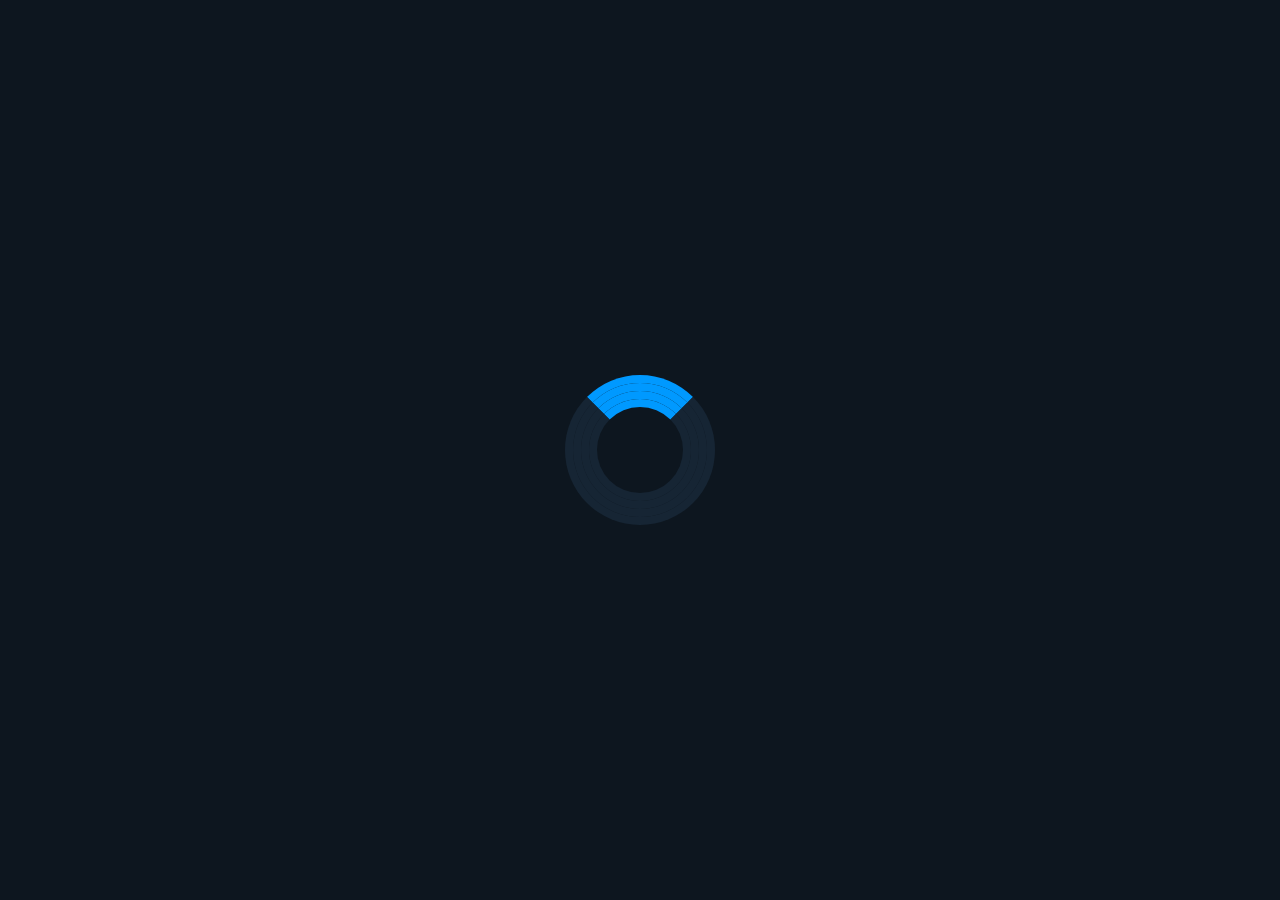
<file: index.html>
<!DOCTYPE html>
<html lang="en">
<head>
<link href="//maxcdn.bootstrapcdn.com/bootstrap/4.1.1/css/bootstrap.min.css" rel="stylesheet" id="bootstrap-css">
<script src="//maxcdn.bootstrapcdn.com/bootstrap/4.1.1/js/bootstrap.min.js"></script>
<script src="//cdnjs.cloudflare.com/ajax/libs/jquery/3.2.1/jquery.min.js"></script>
<title>Welcome</title>
<meta charset="utf-8">
<meta name="viewport" content="width=device-width, initial-scale=1">
<style>


html,body{
       width: 100%;
	   height: 100%;
}

 body {
     background: #0d161f;
}

#circle {
    position: absolute;
    top: 50%;
    left: 50%;
    transform: translate(-50%,-50%);
	width: 150px;
    height: 150px;	
}

.loader {
    width: calc(100% - 0px);
	height: calc(100% - 0px);
	border: 8px solid #162534;
	border-top: 8px solid #09f;
	border-radius: 50%;
	animation: rotate 5s linear infinite;
}

@keyframes rotate {
100% {transform: rotate(360deg);}
} 

* {
  box-sizing: border-box;
  font-family: Arial, Helvetica, sans-serif;
}

body {
  margin: 0;
  font-family: Arial, Helvetica, sans-serif;
}

html, body, .sonar-wrapper {
  height: 100%;
}

/* Prevent scrollbars to appear when waves go out of bound */
.sonar-wrapper {
  position: relative;
  z-index: 0;
  overflow: hidden;
  padding: 8rem 0;
}

/* The circle */
.sonar-emitter {
  position: absolute;
    top: 50%;
    left: 50%;
    transform: translate(-50%,-50%);
	width: 150px;
    height: 150px;	
  border-radius: 9999px;
  /* background-color: #162534; */
}

/* the 'wave', same shape and size as its parent */
.sonar-wave {
  position: absolute;
  top: 0;
  left: 0;
  width: 100%;
  height: 100%;
  border-radius: 9999px;
  background-color: #162534;
  opacity: 0;
  z-index: -1;
  pointer-events: none;
}

/*
  Animate!
  NOTE: add browser prefixes where needed.
*/
.sonar-wave {
  animation: sonarWave 2s linear infinite;
}

@keyframes sonarWave {
  from {
    opacity: 0.4;
  }
  to {
    transform: scale(6);
    opacity: 0;
  }
}

</style>
</head>
<body>

  <div id="circle">
    <div class="loader">
      <div class="loader">
          <div class="loader">
             <div class="loader">
             </div>
          </div>
      </div>
    </div>
  </div> 

  <div class="sonar-wrapper">
    <div class="sonar-emitter">
      <div class="sonar-wave"></div>
    </div>
  </div>
</body>
</html>
</file>
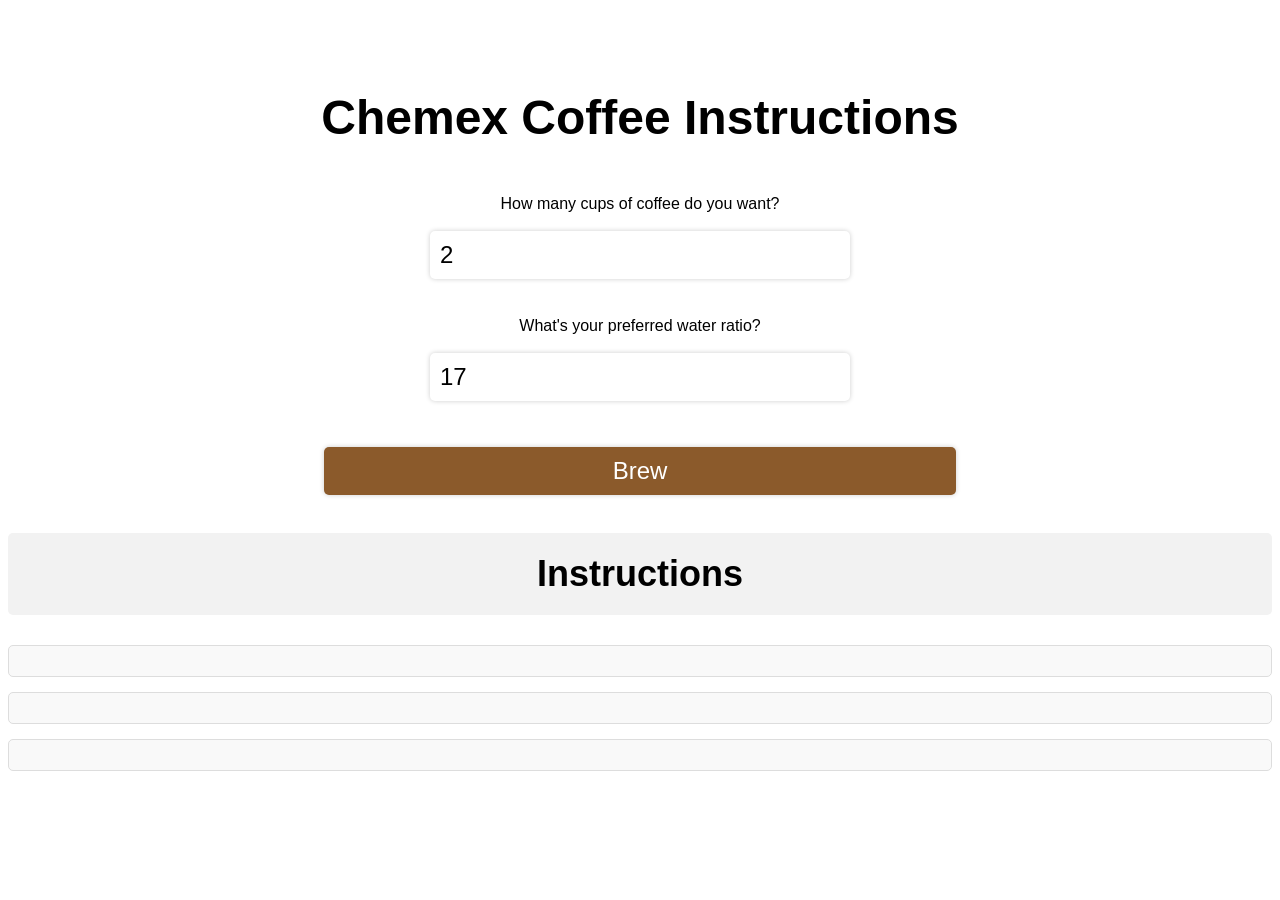
<file: coffee.html>
<!DOCTYPE html>
<html>
  <head>
    <meta charset="utf-8">
    <meta name="viewport" content="width=device-width, initial-scale=1">

    <title>Simple Coffee App</title>

    <link rel="stylesheet" href="https://pyscript.net/releases/2026.7.1/core.css" />
    <script type="module" src="https://pyscript.net/releases/2026.7.1/core.js"></script>
    <link rel="stylesheet" href="style.css">
</head>

<body>
    <h1>Chemex Coffee Instructions</h1>

    <form onsubmit="return false">
        <label for="cups">How many cups of coffee do you want?</label><br>
        <input type="number" id="cups" name="cups" min="1" max="4" value="2" required><br>
        <label for="ratio">What's your preferred water ratio?</label><br>
        <input type="number" id="ratio" name="ratio" min="15" max="17" value="17" required><br>

        <input type="submit" id="btn-form" value="Brew">
    </form>
    <div id="error-message" style="color: red; margin-top: 10px;"></div>

    <h2>Instructions</h2>
    <div id="output"></div>
    <div id="instructions-container">
      <div id="step1" class="instruction-step"></div>
      <div id="step2" class="instruction-step"></div>
      <div id="step3" class="instruction-step"></div>
    </div>

    <script type="py" src="./coffee_logic.py" config="./pyscript.json"></script>
</body>
</html>
</file>
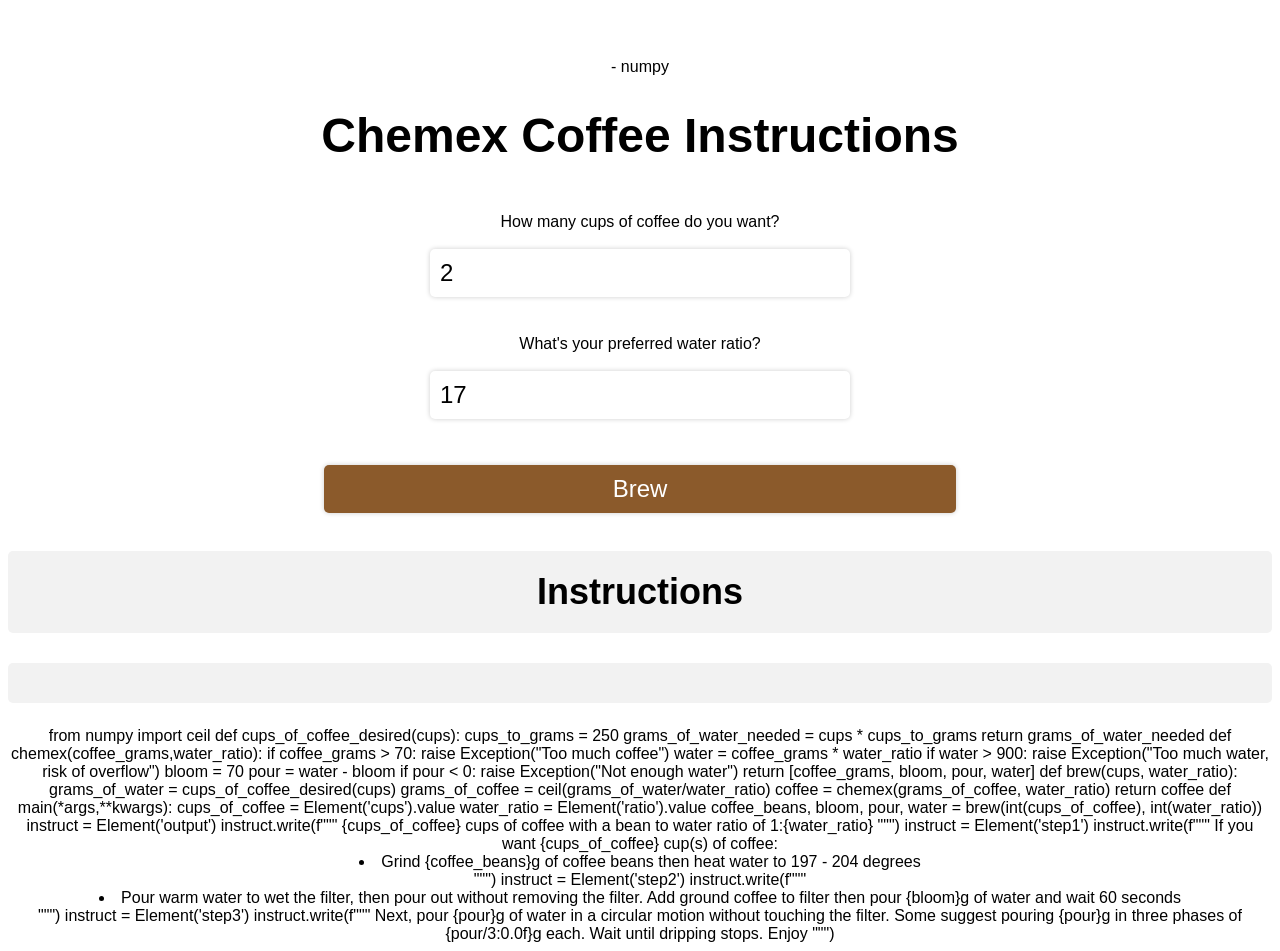
<file: vegaa.html>
<!DOCTYPE html>
<html>
  <head>
    <meta charset="utf-8">
    <meta name="viewport" content="width=device-width, initial-scale=1">

    <title>Simple Coffee App</title>

    <link rel="stylesheet" href="https://pyscript.net/alpha/pyscript.css" />
    <script defer src="https://pyscript.net/alpha/pyscript.js"></script>
    <py-env>
        - numpy

    </py-env>

</head>

<style>
    /* add some simple styling to the page */
    body {
        font-family: Arial, sans-serif;
        text-align: center;
        padding-top: 50px;
      }
      h1 {
        font-size: 48px;
      }
      form {
        margin-top: 50px;
        display: flex;
        flex-direction: column;
        align-items: center;
      }
      input[type="number"] {
        font-size: 24px;
        padding: 10px;
        border-radius: 5px;
        border: none;
        box-shadow: 0px 0px 5px rgba(0, 0, 0, 0.2);
        margin-bottom: 20px;
        width: 80%;
        max-width: 400px;
      }
      input[type="submit"] {
        width: 50%;
        background-color: #8B5A2B;
        color: white;
        font-size: 24px;
        padding: 10px 20px;
        margin: 8px 0;
        border-radius: 5px;
        border: none;
        box-shadow: 0px 0px 5px rgba(0, 0, 0, 0.2);
        color: white;
        cursor: pointer;
      }
   
    input[type=submit]:hover {
      background-color: #45a049;
    }
    h2 {
      font-size: 36px;
      border-radius: 5px;
      background-color: #f2f2f2;
      padding: 20px;
    }
    h3 {
      font-size: 24px;
      border-radius: 5px;
      background-color: #f2f2f2;
      padding: 20px;
    }
    </style>

<body>
    <h1>Chemex Coffee Instructions</h1>

    <form onsubmit="return false">
        <label for="cups">How many cups of coffee do you want?</label><br>
        <input type="number" id="cups" name="cups" min="1" max="4" value="2" required><br>
        <label for="ratio">What's your preferred water ratio?</label><br>
        <input type="number" id="ratio" name="ratio" min="15" max="17" value="17" required><br>

        <!-- <select name="ratio" id="ratio">
            <option value="15">15</option>
            <option value="16">16</option>
            <option value="17">17</option>
        </select> -->

        <input pys-onClick="main" type="submit" id="btn-form" value="Brew">


    </form> 
 
    <h2>Instructions</h2>
    <h3 id = 'output'></h3>
    <div id = 'instructions'>
      <div class="container">
        <div class="jumbotron">
        </div>
        <div class="row">
          <div id="step1">
          </div>
          <div id="step2">
          </div>
          <div id="step3">
          </div>
        </div>
      </div>

    </div>

    
    <py-script>

        from numpy import ceil

        def cups_of_coffee_desired(cups):
            cups_to_grams = 250
            grams_of_water_needed = cups * cups_to_grams
            return grams_of_water_needed
        
        def chemex(coffee_grams,water_ratio):
            if coffee_grams > 70:
                raise Exception("Too much coffee")
            water = coffee_grams * water_ratio
            if water > 900:
                raise Exception("Too much water, risk of overflow")
            bloom = 70
            pour = water - bloom
            if pour < 0:
               raise Exception("Not enough water")
            return [coffee_grams, bloom, pour, water]
        
        def brew(cups, water_ratio):
            grams_of_water = cups_of_coffee_desired(cups)
            grams_of_coffee = ceil(grams_of_water/water_ratio)
            coffee = chemex(grams_of_coffee, water_ratio)
            return coffee

        def main(*args,**kwargs):
            cups_of_coffee = Element('cups').value
            water_ratio = Element('ratio').value
            coffee_beans, bloom, pour, water = brew(int(cups_of_coffee), int(water_ratio))
            instruct = Element('output')
            instruct.write(f"""
            {cups_of_coffee} cups of coffee with a bean to water ratio of 1:{water_ratio}
            """)
            instruct = Element('step1')
            instruct.write(f"""
            If you want {cups_of_coffee} cup(s) of coffee:
            <li>Grind {coffee_beans}g of coffee beans then heat water to 197 - 204 degrees</li>
            """)
            instruct = Element('step2')
            instruct.write(f"""
            <li>Pour warm water to wet the filter, then pour out without removing the filter.
               Add ground coffee to filter then pour {bloom}g of water and wait 60 seconds</li>
            """)
            instruct = Element('step3')
            instruct.write(f"""

            Next, pour {pour}g of water in a circular motion without touching the filter. Some suggest pouring {pour}g in three phases of {pour/3:0.0f}g each. Wait until dripping stops. Enjoy </li>

            """)



    
    </py-script>

</body>
</html>
</file>
<file: style.css>
/* add some simple styling to the page */
body {
    font-family: Arial, sans-serif;
    text-align: center;
    padding-top: 50px;
  }
  h1 {
    font-size: 48px;
  }
  form {
    margin-top: 50px;
    display: flex;
    flex-direction: column;
    align-items: center;
  }
  input[type="number"] {
    font-size: 24px;
    padding: 10px;
    border-radius: 5px;
    border: none;
    box-shadow: 0px 0px 5px rgba(0, 0, 0, 0.2);
    margin-bottom: 20px;
    width: 80%;
    max-width: 400px;
  }
  input[type="submit"] {
    width: 50%;
    background-color: #8B5A2B;
    color: white;
    font-size: 24px;
    padding: 10px 20px;
    margin: 8px 0;
    border-radius: 5px;
    border: none;
    box-shadow: 0px 0px 5px rgba(0, 0, 0, 0.2);
    color: white;
    cursor: pointer;
  }

input[type=submit]:hover {
  background-color: #45a049;
}
h2 {
  font-size: 36px;
  border-radius: 5px;
  background-color: #f2f2f2;
  padding: 20px;
}

.instruction-step {
  background-color: #f9f9f9;
  border: 1px solid #ddd;
  border-radius: 5px;
  padding: 15px;
  margin-top: 15px;
  margin-bottom: 15px;
  text-align: left;
}
h3 {
  font-size: 24px;
  border-radius: 5px;
  background-color: #f2f2f2;
  padding: 20px;
}
</file>
